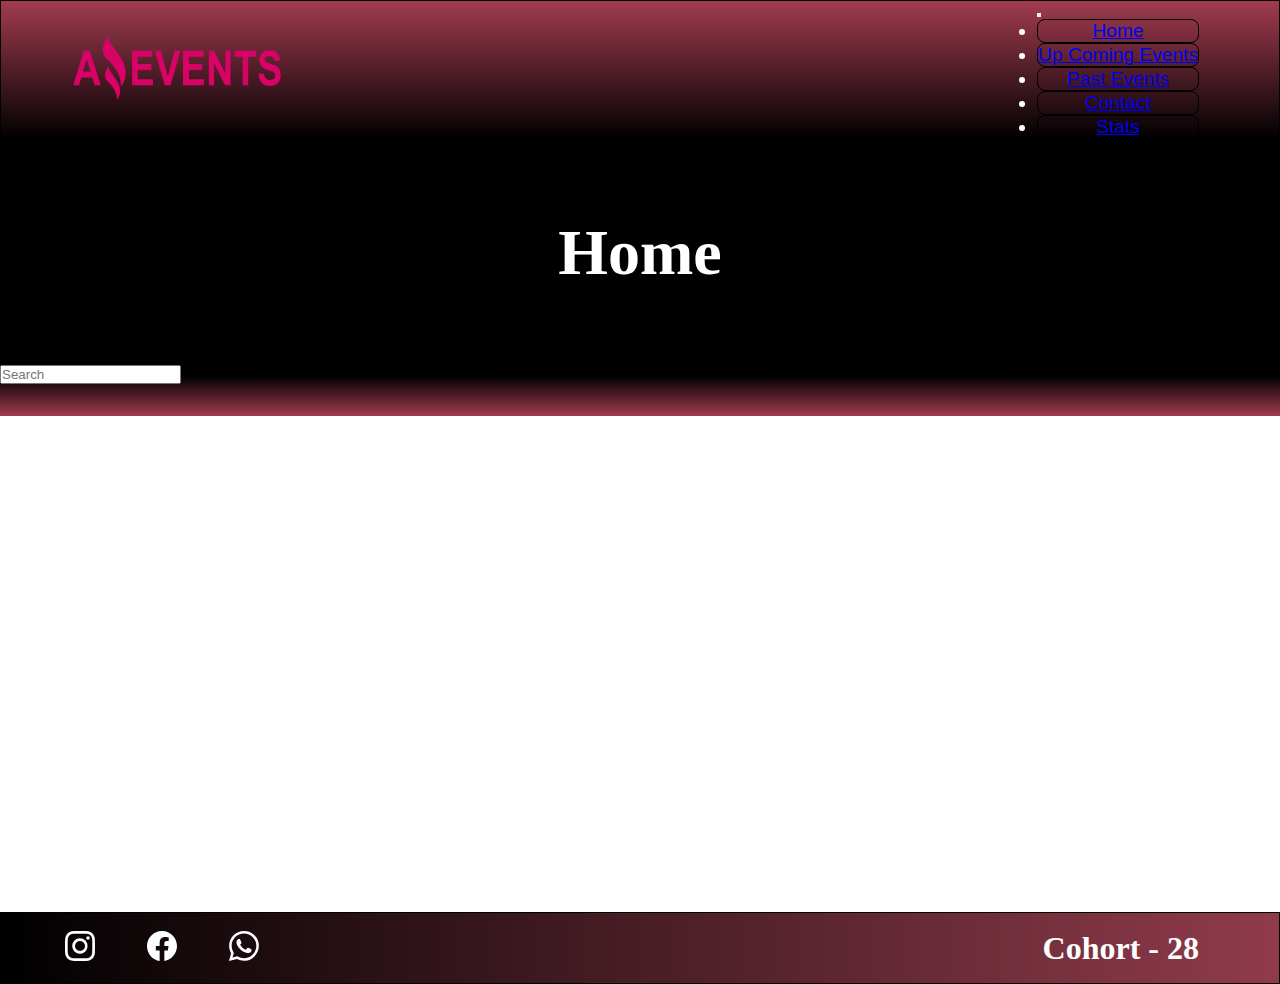
<file: index.html>
<!DOCTYPE html>
<html lang="en">
<head>
    <meta charset="UTF-8">
    <meta http-equiv="X-UA-Compatible" content="IE=edge">
    <meta name="viewport" content="width=device-width, initial-scale=1.0">
    <title>Home Amazong Events</title>
    <link href="https://cdn.jsdelivr.net/npm/bootstrap@5.1.3/dist/css/bootstrap.min.css" rel="stylesheet" integrity="sha384-1BmE4kWBq78iYhFldvKuhfTAU6auU8tT94WrHftjDbrCEXSU1oBoqyl2QvZ6jIW3" crossorigin="anonymous">
    <link rel="preconnect" href="https://fonts.googleapis.com">
<link rel="preconnect" href="https://fonts.gstatic.com" crossorigin>
<link href="https://fonts.googleapis.com/css2?family=Pacifico&family=Yanone+Kaffeesatz:wght@600&display=swap" rel="stylesheet">
    <link rel="stylesheet" href="./CSS/stylesHome.css">
    <link rel="shortcut icon" href="./ASSETS/logo.ico" type="image/x-icon">
    <script src="/JS/toDisplay.js"></script>
    

</head>
<body>
    <header>
      <a href="./index.html"> <img src="./ASSETS/logo.png" alt="logo" class="logo"></a>

      
      <nav class="navbar navbar-expand-lg navbar-dark">
        <div class="container-fluid">
          
          <button class="navbar-toggler" type="button" data-bs-toggle="collapse" data-bs-target="#navbarNavDropdown" aria-controls="navbarNavDropdown" aria-expanded="false" aria-label="Toggle navigation">
            <span class="navbar-toggler-icon"></span>
          </button>
          
          <div class="collapse navbar-collapse" id="navbarNavDropdown">
            <ul class="navbar-nav">
              <li class="nav-item nav-uno">
                <a class="nav-link active" aria-current="page" href="#">Home</a>
              </li> 
              <li class="nav-item nav-dos">
                <a class="nav-link"  href="./HTML/UpcomingEvents.html">Up Coming Events</a>
              </li>
              <li class="nav-item nav-tres">
                <a class="nav-link" href="./HTML/PastEvents.html">Past Events</a>
              </li>
              <li class="nav-item nav-cuatro">
                <a class="nav-link" href="./HTML/contact.html">Contact</a>
              </li>
              <li class="nav-item nav-cinco">
                <a class="nav-link" href="./HTML/stats.html">Stats</a>
              </li>
            </ul>
          </div>
        </div>
      </nav>
    </header>

    <main>
      <div id="carouselExampleFade" class="carousel slide carousel-fade" data-bs-interval="hover">
        <div class="carousel-inner">
          <div class="carousel-item active">
            <h2>Home</h2>            
          </div>
          
        </div>

        <a href="../HTML/UpcomingEvents.html"><div class="carousel-control-next" data-bs-target="#carouselExampleFade" data-bs-slide="next">
          
          <span class="carousel-control-next-icon" aria-hidden="true"></span>
          
        </div> </a>
      </div>
            <!-- BUSCADOR -->
      <div class="lupa">
        
        <nav class="navbar navegador">
        
        <div class="container-fluid d-flex justify-content-center">
          
          <div><input name="search" id="search" class="form-control" type="search" placeholder="Search"></div>          
                <form>                  
                    <!-- Checkbox-->           
                  
                  <div id="checkboxes" class="form-check form-switch me-3 color-white"></div>                
                </form>    
                </div>            
            </nav>
          </div>

          <!-- CARDS -->

          <div class="mainCards row col-12 conteiner-fluid d-flex justify-content-center  mt-5 gap-5" id="mainCards"></div>
            

    
    </main>

    <footer>
      <div class="redes">

      
        <a href="https://www.instagram.com/" class="btn-redes"><svg xmlns="http://www.w3.org/2000/svg" width="30" height="30" fill="white" class="bi bi-instagram" viewBox="0 0 16 16">
          <path d="M8 0C5.829 0 5.556.01 4.703.048 3.85.088 3.269.222 2.76.42a3.917 3.917 0 0 0-1.417.923A3.927 3.927 0 0 0 .42 2.76C.222 3.268.087 3.85.048 4.7.01 5.555 0 5.827 0 8.001c0 2.172.01 2.444.048 3.297.04.852.174 1.433.372 1.942.205.526.478.972.923 1.417.444.445.89.719 1.416.923.51.198 1.09.333 1.942.372C5.555 15.99 5.827 16 8 16s2.444-.01 3.298-.048c.851-.04 1.434-.174 1.943-.372a3.916 3.916 0 0 0 1.416-.923c.445-.445.718-.891.923-1.417.197-.509.332-1.09.372-1.942C15.99 10.445 16 10.173 16 8s-.01-2.445-.048-3.299c-.04-.851-.175-1.433-.372-1.941a3.926 3.926 0 0 0-.923-1.417A3.911 3.911 0 0 0 13.24.42c-.51-.198-1.092-.333-1.943-.372C10.443.01 10.172 0 7.998 0h.003zm-.717 1.442h.718c2.136 0 2.389.007 3.232.046.78.035 1.204.166 1.486.275.373.145.64.319.92.599.28.28.453.546.598.92.11.281.24.705.275 1.485.039.843.047 1.096.047 3.231s-.008 2.389-.047 3.232c-.035.78-.166 1.203-.275 1.485a2.47 2.47 0 0 1-.599.919c-.28.28-.546.453-.92.598-.28.11-.704.24-1.485.276-.843.038-1.096.047-3.232.047s-2.39-.009-3.233-.047c-.78-.036-1.203-.166-1.485-.276a2.478 2.478 0 0 1-.92-.598 2.48 2.48 0 0 1-.6-.92c-.109-.281-.24-.705-.275-1.485-.038-.843-.046-1.096-.046-3.233 0-2.136.008-2.388.046-3.231.036-.78.166-1.204.276-1.486.145-.373.319-.64.599-.92.28-.28.546-.453.92-.598.282-.11.705-.24 1.485-.276.738-.034 1.024-.044 2.515-.045v.002zm4.988 1.328a.96.96 0 1 0 0 1.92.96.96 0 0 0 0-1.92zm-4.27 1.122a4.109 4.109 0 1 0 0 8.217 4.109 4.109 0 0 0 0-8.217zm0 1.441a2.667 2.667 0 1 1 0 5.334 2.667 2.667 0 0 1 0-5.334z"/>
        </svg></a>
  
        <a href="https://www.facebook.com/" class="btn-redes"><svg xmlns="http://www.w3.org/2000/svg" width="30" height="30" fill="white" class="bi bi-facebook" viewBox="0 0 16 16">
          <path d="M16 8.049c0-4.446-3.582-8.05-8-8.05C3.58 0-.002 3.603-.002 8.05c0 4.017 2.926 7.347 6.75 7.951v-5.625h-2.03V8.05H6.75V6.275c0-2.017 1.195-3.131 3.022-3.131.876 0 1.791.157 1.791.157v1.98h-1.009c-.993 0-1.303.621-1.303 1.258v1.51h2.218l-.354 2.326H9.25V16c3.824-.604 6.75-3.934 6.75-7.951z"/>
        </svg></a>
  
        <a href="https://www.whatsapp.com/" class="btn-redes"><svg xmlns="http://www.w3.org/2000/svg" width="30" height="30" fill="white" class="bi bi-whatsapp" viewBox="0 0 16 16">
          <path d="M13.601 2.326A7.854 7.854 0 0 0 7.994 0C3.627 0 .068 3.558.064 7.926c0 1.399.366 2.76 1.057 3.965L0 16l4.204-1.102a7.933 7.933 0 0 0 3.79.965h.004c4.368 0 7.926-3.558 7.93-7.93A7.898 7.898 0 0 0 13.6 2.326zM7.994 14.521a6.573 6.573 0 0 1-3.356-.92l-.24-.144-2.494.654.666-2.433-.156-.251a6.56 6.56 0 0 1-1.007-3.505c0-3.626 2.957-6.584 6.591-6.584a6.56 6.56 0 0 1 4.66 1.931 6.557 6.557 0 0 1 1.928 4.66c-.004 3.639-2.961 6.592-6.592 6.592zm3.615-4.934c-.197-.099-1.17-.578-1.353-.646-.182-.065-.315-.099-.445.099-.133.197-.513.646-.627.775-.114.133-.232.148-.43.05-.197-.1-.836-.308-1.592-.985-.59-.525-.985-1.175-1.103-1.372-.114-.198-.011-.304.088-.403.087-.088.197-.232.296-.346.1-.114.133-.198.198-.33.065-.134.034-.248-.015-.347-.05-.099-.445-1.076-.612-1.47-.16-.389-.323-.335-.445-.34-.114-.007-.247-.007-.38-.007a.729.729 0 0 0-.529.247c-.182.198-.691.677-.691 1.654 0 .977.71 1.916.81 2.049.098.133 1.394 2.132 3.383 2.992.47.205.84.326 1.129.418.475.152.904.129 1.246.08.38-.058 1.171-.48 1.338-.943.164-.464.164-.86.114-.943-.049-.084-.182-.133-.38-.232z"/>
        </svg></a>
      </div>
  
        <h3>Cohort - 28</h3>
    </footer>
    <script src="https://cdn.jsdelivr.net/npm/bootstrap@5.1.3/dist/js/bootstrap.bundle.min.js" integrity="sha384-ka7Sk0Gln4gmtz2MlQnikT1wXgYsOg+OMhuP+IlRH9sENBO0LRn5q+8nbTov4+1p" crossorigin="anonymous"></script>

    <script src="/JS/datos.js"></script>
    <script src="/JS/home.js"></script> 
  
</body>
</html>
</file>
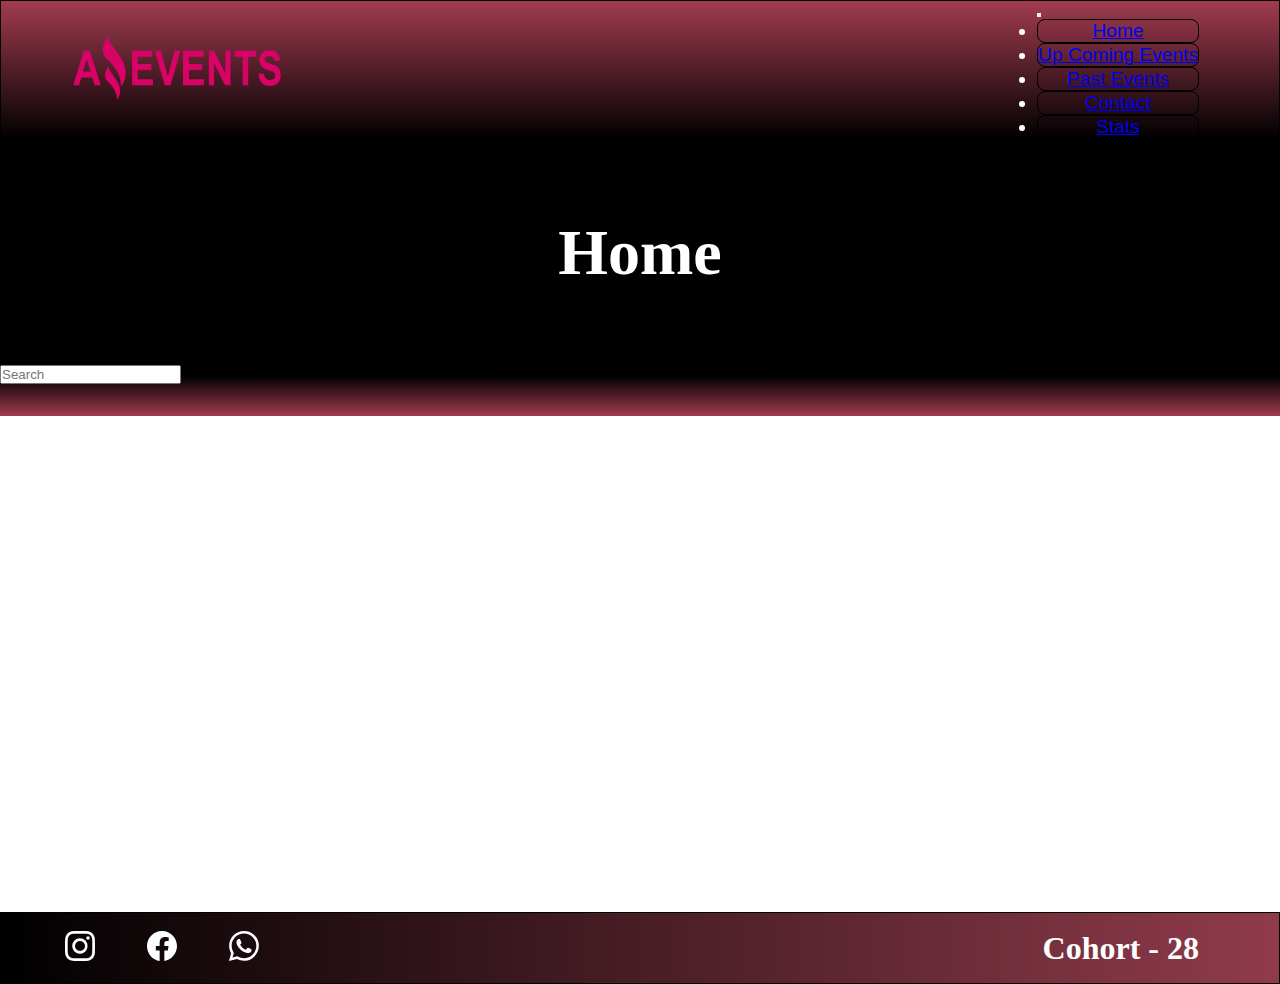
<file: HTML/index.html>
<!DOCTYPE html>
<html lang="en">
<head>
    <meta charset="UTF-8">
    <meta http-equiv="X-UA-Compatible" content="IE=edge">
    <meta name="viewport" content="width=device-width, initial-scale=1.0">
    <title>Home Amazong Events</title>
    <link href="https://cdn.jsdelivr.net/npm/bootstrap@5.1.3/dist/css/bootstrap.min.css" rel="stylesheet" integrity="sha384-1BmE4kWBq78iYhFldvKuhfTAU6auU8tT94WrHftjDbrCEXSU1oBoqyl2QvZ6jIW3" crossorigin="anonymous">
    <link rel="preconnect" href="https://fonts.googleapis.com">
<link rel="preconnect" href="https://fonts.gstatic.com" crossorigin>
<link href="https://fonts.googleapis.com/css2?family=Pacifico&family=Yanone+Kaffeesatz:wght@600&display=swap" rel="stylesheet">
    <link rel="stylesheet" href="/CSS/stylesHome.css">
    <link rel="shortcut icon" href="/ASSETS/logo.ico" type="image/x-icon">
    <script src="/JS/toDisplay.js"></script>
    

</head>
<body>
    <header>
      <a href="/HTML/index.html"> <img src="/ASSETS/logo.png" alt="logo" class="logo"></a>

      
      <nav class="navbar navbar-expand-lg navbar-dark">
        <div class="container-fluid">
          
          <button class="navbar-toggler" type="button" data-bs-toggle="collapse" data-bs-target="#navbarNavDropdown" aria-controls="navbarNavDropdown" aria-expanded="false" aria-label="Toggle navigation">
            <span class="navbar-toggler-icon"></span>
          </button>
          
          <div class="collapse navbar-collapse" id="navbarNavDropdown">
            <ul class="navbar-nav">
              <li class="nav-item nav-uno">
                <a class="nav-link active" aria-current="page" href="#">Home</a>
              </li>
              <li class="nav-item nav-dos">
                <a class="nav-link"  href="/HTML/UpcomingEvents.html">Up Coming Events</a>
              </li>
              <li class="nav-item nav-tres">
                <a class="nav-link" href="/HTML/PastEvents.html">Past Events</a>
              </li>
              <li class="nav-item nav-cuatro">
                <a class="nav-link" href="/HTML/contact.html">Contact</a>
              </li>
              <li class="nav-item nav-cinco">
                <a class="nav-link" href="/HTML/stats.html">Stats</a>
              </li>
            </ul>
          </div>
        </div>
      </nav>
    </header>

    <main>
      <div id="carouselExampleFade" class="carousel slide carousel-fade" data-bs-interval="hover">
        <div class="carousel-inner">
          <div class="carousel-item active">
            <h2>Home</h2>            
          </div>
          
        </div>

        <a href="../HTML/UpcomingEvents.html"><div class="carousel-control-next" data-bs-target="#carouselExampleFade" data-bs-slide="next">
          
          <span class="carousel-control-next-icon" aria-hidden="true"></span>
          
        </div> </a>
      </div>
            <!-- BUSCADOR -->
      <div class="lupa">
        
        <nav class="navbar navegador">
        
        <div class="container-fluid d-flex justify-content-center">
          
          <div><input name="search" id="search" class="form-control" type="search" placeholder="Search"></div>          
                <form>                  
                    <!-- Checkbox-->           
                  
                  <div id="checkboxes" class="form-check form-switch me-3 color-white"></div>                
                </form>    
                </div>            
            </nav>
          </div>

          <!-- CARDS -->

          <div class="mainCards row col-12 conteiner-fluid d-flex justify-content-center  mt-5 gap-5" id="mainCards"></div>
            

    
    </main>

    <footer>
      <div class="redes">

      
        <a href="https://www.instagram.com/" class="btn-redes"><svg xmlns="http://www.w3.org/2000/svg" width="30" height="30" fill="white" class="bi bi-instagram" viewBox="0 0 16 16">
          <path d="M8 0C5.829 0 5.556.01 4.703.048 3.85.088 3.269.222 2.76.42a3.917 3.917 0 0 0-1.417.923A3.927 3.927 0 0 0 .42 2.76C.222 3.268.087 3.85.048 4.7.01 5.555 0 5.827 0 8.001c0 2.172.01 2.444.048 3.297.04.852.174 1.433.372 1.942.205.526.478.972.923 1.417.444.445.89.719 1.416.923.51.198 1.09.333 1.942.372C5.555 15.99 5.827 16 8 16s2.444-.01 3.298-.048c.851-.04 1.434-.174 1.943-.372a3.916 3.916 0 0 0 1.416-.923c.445-.445.718-.891.923-1.417.197-.509.332-1.09.372-1.942C15.99 10.445 16 10.173 16 8s-.01-2.445-.048-3.299c-.04-.851-.175-1.433-.372-1.941a3.926 3.926 0 0 0-.923-1.417A3.911 3.911 0 0 0 13.24.42c-.51-.198-1.092-.333-1.943-.372C10.443.01 10.172 0 7.998 0h.003zm-.717 1.442h.718c2.136 0 2.389.007 3.232.046.78.035 1.204.166 1.486.275.373.145.64.319.92.599.28.28.453.546.598.92.11.281.24.705.275 1.485.039.843.047 1.096.047 3.231s-.008 2.389-.047 3.232c-.035.78-.166 1.203-.275 1.485a2.47 2.47 0 0 1-.599.919c-.28.28-.546.453-.92.598-.28.11-.704.24-1.485.276-.843.038-1.096.047-3.232.047s-2.39-.009-3.233-.047c-.78-.036-1.203-.166-1.485-.276a2.478 2.478 0 0 1-.92-.598 2.48 2.48 0 0 1-.6-.92c-.109-.281-.24-.705-.275-1.485-.038-.843-.046-1.096-.046-3.233 0-2.136.008-2.388.046-3.231.036-.78.166-1.204.276-1.486.145-.373.319-.64.599-.92.28-.28.546-.453.92-.598.282-.11.705-.24 1.485-.276.738-.034 1.024-.044 2.515-.045v.002zm4.988 1.328a.96.96 0 1 0 0 1.92.96.96 0 0 0 0-1.92zm-4.27 1.122a4.109 4.109 0 1 0 0 8.217 4.109 4.109 0 0 0 0-8.217zm0 1.441a2.667 2.667 0 1 1 0 5.334 2.667 2.667 0 0 1 0-5.334z"/>
        </svg></a>
  
        <a href="https://www.facebook.com/" class="btn-redes"><svg xmlns="http://www.w3.org/2000/svg" width="30" height="30" fill="white" class="bi bi-facebook" viewBox="0 0 16 16">
          <path d="M16 8.049c0-4.446-3.582-8.05-8-8.05C3.58 0-.002 3.603-.002 8.05c0 4.017 2.926 7.347 6.75 7.951v-5.625h-2.03V8.05H6.75V6.275c0-2.017 1.195-3.131 3.022-3.131.876 0 1.791.157 1.791.157v1.98h-1.009c-.993 0-1.303.621-1.303 1.258v1.51h2.218l-.354 2.326H9.25V16c3.824-.604 6.75-3.934 6.75-7.951z"/>
        </svg></a>
  
        <a href="https://www.whatsapp.com/" class="btn-redes"><svg xmlns="http://www.w3.org/2000/svg" width="30" height="30" fill="white" class="bi bi-whatsapp" viewBox="0 0 16 16">
          <path d="M13.601 2.326A7.854 7.854 0 0 0 7.994 0C3.627 0 .068 3.558.064 7.926c0 1.399.366 2.76 1.057 3.965L0 16l4.204-1.102a7.933 7.933 0 0 0 3.79.965h.004c4.368 0 7.926-3.558 7.93-7.93A7.898 7.898 0 0 0 13.6 2.326zM7.994 14.521a6.573 6.573 0 0 1-3.356-.92l-.24-.144-2.494.654.666-2.433-.156-.251a6.56 6.56 0 0 1-1.007-3.505c0-3.626 2.957-6.584 6.591-6.584a6.56 6.56 0 0 1 4.66 1.931 6.557 6.557 0 0 1 1.928 4.66c-.004 3.639-2.961 6.592-6.592 6.592zm3.615-4.934c-.197-.099-1.17-.578-1.353-.646-.182-.065-.315-.099-.445.099-.133.197-.513.646-.627.775-.114.133-.232.148-.43.05-.197-.1-.836-.308-1.592-.985-.59-.525-.985-1.175-1.103-1.372-.114-.198-.011-.304.088-.403.087-.088.197-.232.296-.346.1-.114.133-.198.198-.33.065-.134.034-.248-.015-.347-.05-.099-.445-1.076-.612-1.47-.16-.389-.323-.335-.445-.34-.114-.007-.247-.007-.38-.007a.729.729 0 0 0-.529.247c-.182.198-.691.677-.691 1.654 0 .977.71 1.916.81 2.049.098.133 1.394 2.132 3.383 2.992.47.205.84.326 1.129.418.475.152.904.129 1.246.08.38-.058 1.171-.48 1.338-.943.164-.464.164-.86.114-.943-.049-.084-.182-.133-.38-.232z"/>
        </svg></a>
      </div>
  
        <h3>Cohort - 28</h3>
    </footer>
    <script src="https://cdn.jsdelivr.net/npm/bootstrap@5.1.3/dist/js/bootstrap.bundle.min.js" integrity="sha384-ka7Sk0Gln4gmtz2MlQnikT1wXgYsOg+OMhuP+IlRH9sENBO0LRn5q+8nbTov4+1p" crossorigin="anonymous"></script>

    <script src="/JS/datos.js"></script>
    <script src="/JS/home.js"></script> 
  
</body>
</html>
</file>
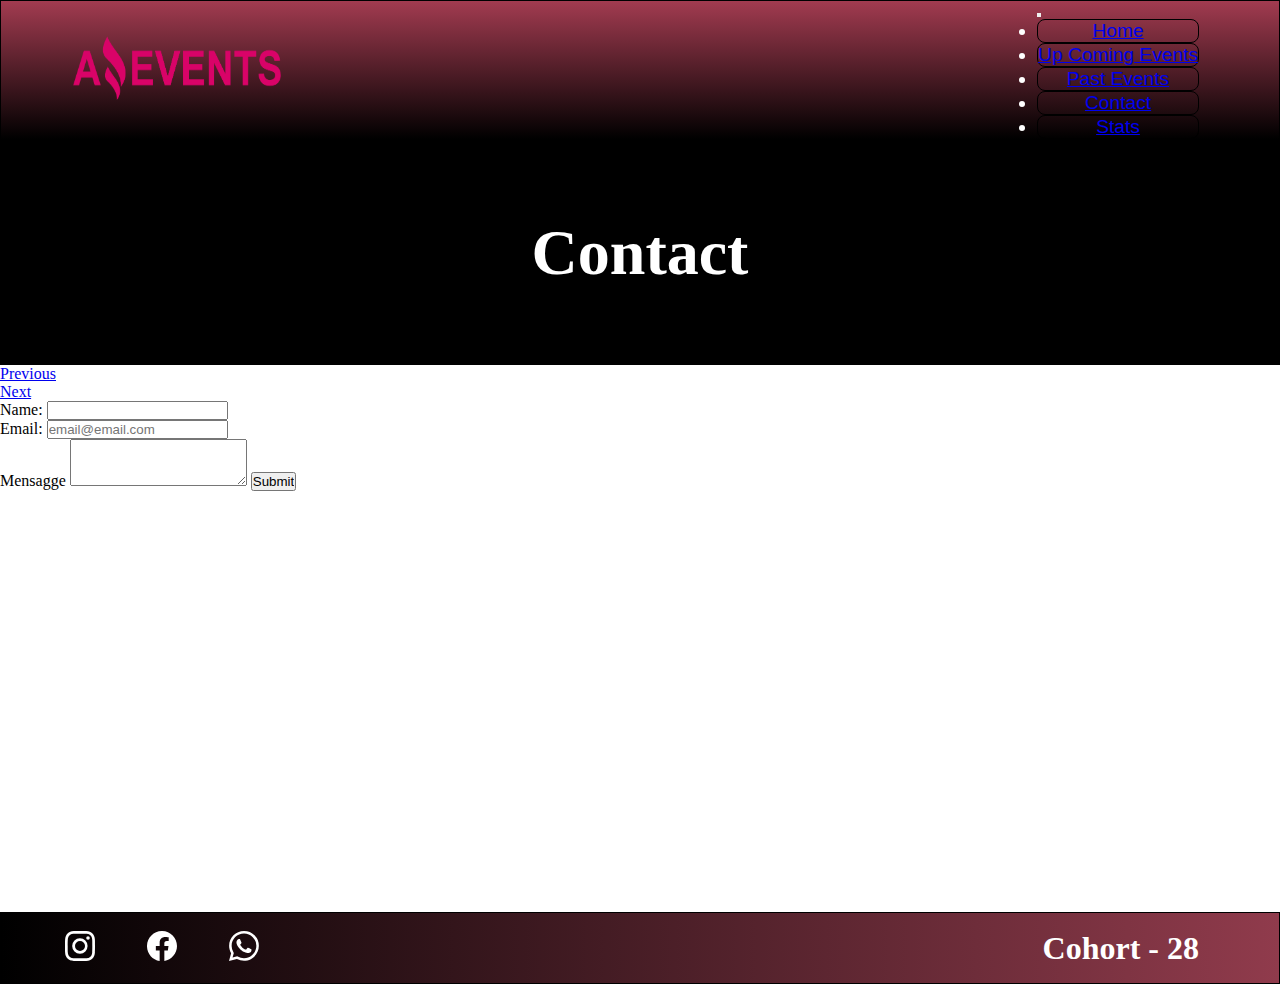
<file: HTML/contact.html>
<!DOCTYPE html>
<html lang="en">
<head>
    <meta charset="UTF-8">
    <meta http-equiv="X-UA-Compatible" content="IE=edge">
    <meta name="viewport" content="width=device-width, initial-scale=1.0">
    <title>Contact Amazong Events</title>
    <link href="https://cdn.jsdelivr.net/npm/bootstrap@5.1.3/dist/css/bootstrap.min.css" rel="stylesheet" integrity="sha384-1BmE4kWBq78iYhFldvKuhfTAU6auU8tT94WrHftjDbrCEXSU1oBoqyl2QvZ6jIW3" crossorigin="anonymous">
    <link rel="preconnect" href="https://fonts.googleapis.com">
    <link href="https://fonts.googleapis.com/css2?family=Pacifico&family=Yanone+Kaffeesatz:wght@600&display=swap" rel="stylesheet">
    <link rel="stylesheet" href="/CSS/stylesHome.css">
    <link rel="shortcut icon" href="/ASSETS/logo.ico" type="image/x-icon">
    <link rel="preconnect" href="https://fonts.gstatic.com" crossorigin>

</head>
<body>
    <header>
        <a href="/index.html"> <img src="/ASSETS/logo.png" alt="logo" class="logo"></a>

        <nav class="navbar navbar-expand-lg navbar-dark">
        <div class="container-fluid">
            
            <button class="navbar-toggler" type="button" data-bs-toggle="collapse" data-bs-target="#navbarNavDropdown" aria-controls="navbarNavDropdown" aria-expanded="false" aria-label="Toggle navigation">
                <span class="navbar-toggler-icon"></span>
            </button>

            <div class="collapse navbar-collapse" id="navbarNavDropdown">
            <ul class="navbar-nav">
                <li class="nav-item nav-uno">
                <a class="nav-link active" aria-current="page" href="/index.html">Home</a>
                </li>
                <li class="nav-item nav-dos">
                <a class="nav-link" href="/HTML/UpcomingEvents.html">Up Coming Events</a>
                </li>
                <li class="nav-item nav-tres">
                <a class="nav-link" href="/HTML/PastEvents.html">Past Events</a>
                </li>
                <li class="nav-item nav-cuatro">
                <a class="nav-link" href="#">Contact</a>
                </li>
                <li class="nav-item nav-cinco">
                <a class="nav-link" href="/HTML/stats.html">Stats</a>
                </li>
            </ul>
            </div>
        </div>
        </nav>
    </header>
    <main class="main-contact d-flex flex-column main-contact">
        <div id="carouselExampleFade" class="carousel slide carousel-fade" data-bs-interval="hover">
            <div class="carousel-inner">
                <div class="carousel-item active">
            </div>
                <h2>Contact</h2>
                <a href="/HTML/home.html"></a>
            </div>
            <a href="/HTML/PastEvents.html"><div class="carousel-control-prev"  data-bs-target="#carouselExampleFade" >
                <span class="carousel-control-prev-icon" aria-hidden="true"></span>
                <span class="visually-hidden">Previous</span>
            </div> </a>
                
                <a href="../HTML/stats.html"><div class="carousel-control-next"  data-bs-target="#carouselExampleFade">
                    <span class="carousel-control-next-icon" aria-hidden="true"></span>
                    <span class="visually-hidden">Next</span>
                </div></a>
                
        </div>

<!-- Formulario -->
        <div class="row col-12 col cont col-12 d-flex flex-column justify-content-center align-items-center mt-5 divform">
            <div class="mb-3 w-25">
                <label for="formulario1" class="form-label">Name:</label>
                <input type="text" class="form-control" id="formulario1" name="formulario1">
            </div>
            <div class="mb-3 w-25" >
                <label for="formulario2" class="form-label">Email:</label>
                <input type="email" class="form-control" id="formulario2" name="formulario2" placeholder="email@email.com">
            </div>
            <div class="mb-3 w-25">
                <label for="exampleFormControlTextarea1" class="form-label">Mensagge</label>
                <textarea class="form-control" id="exampleFormControlTextarea1" rows="3"></textarea>
                <input  class="sub" type="submit" value="Submit">
            </div>
            </div>
    
    
    
    </main>

    <footer>
        <div class="redes">

        
        <a href="https://www.instagram.com/" class="btn-redes"><svg xmlns="http://www.w3.org/2000/svg" width="30" height="30" fill="white" class="bi bi-instagram" viewBox="0 0 16 16">
            <path d="M8 0C5.829 0 5.556.01 4.703.048 3.85.088 3.269.222 2.76.42a3.917 3.917 0 0 0-1.417.923A3.927 3.927 0 0 0 .42 2.76C.222 3.268.087 3.85.048 4.7.01 5.555 0 5.827 0 8.001c0 2.172.01 2.444.048 3.297.04.852.174 1.433.372 1.942.205.526.478.972.923 1.417.444.445.89.719 1.416.923.51.198 1.09.333 1.942.372C5.555 15.99 5.827 16 8 16s2.444-.01 3.298-.048c.851-.04 1.434-.174 1.943-.372a3.916 3.916 0 0 0 1.416-.923c.445-.445.718-.891.923-1.417.197-.509.332-1.09.372-1.942C15.99 10.445 16 10.173 16 8s-.01-2.445-.048-3.299c-.04-.851-.175-1.433-.372-1.941a3.926 3.926 0 0 0-.923-1.417A3.911 3.911 0 0 0 13.24.42c-.51-.198-1.092-.333-1.943-.372C10.443.01 10.172 0 7.998 0h.003zm-.717 1.442h.718c2.136 0 2.389.007 3.232.046.78.035 1.204.166 1.486.275.373.145.64.319.92.599.28.28.453.546.598.92.11.281.24.705.275 1.485.039.843.047 1.096.047 3.231s-.008 2.389-.047 3.232c-.035.78-.166 1.203-.275 1.485a2.47 2.47 0 0 1-.599.919c-.28.28-.546.453-.92.598-.28.11-.704.24-1.485.276-.843.038-1.096.047-3.232.047s-2.39-.009-3.233-.047c-.78-.036-1.203-.166-1.485-.276a2.478 2.478 0 0 1-.92-.598 2.48 2.48 0 0 1-.6-.92c-.109-.281-.24-.705-.275-1.485-.038-.843-.046-1.096-.046-3.233 0-2.136.008-2.388.046-3.231.036-.78.166-1.204.276-1.486.145-.373.319-.64.599-.92.28-.28.546-.453.92-.598.282-.11.705-.24 1.485-.276.738-.034 1.024-.044 2.515-.045v.002zm4.988 1.328a.96.96 0 1 0 0 1.92.96.96 0 0 0 0-1.92zm-4.27 1.122a4.109 4.109 0 1 0 0 8.217 4.109 4.109 0 0 0 0-8.217zm0 1.441a2.667 2.667 0 1 1 0 5.334 2.667 2.667 0 0 1 0-5.334z"/>
        </svg></a>
    
        <a href="https://www.facebook.com/" class="btn-redes"><svg xmlns="http://www.w3.org/2000/svg" width="30" height="30" fill="white" class="bi bi-facebook" viewBox="0 0 16 16">
            <path d="M16 8.049c0-4.446-3.582-8.05-8-8.05C3.58 0-.002 3.603-.002 8.05c0 4.017 2.926 7.347 6.75 7.951v-5.625h-2.03V8.05H6.75V6.275c0-2.017 1.195-3.131 3.022-3.131.876 0 1.791.157 1.791.157v1.98h-1.009c-.993 0-1.303.621-1.303 1.258v1.51h2.218l-.354 2.326H9.25V16c3.824-.604 6.75-3.934 6.75-7.951z"/>
        </svg></a>
    
        <a href="https://www.whatsapp.com/" class="btn-redes"><svg xmlns="http://www.w3.org/2000/svg" width="30" height="30" fill="white" class="bi bi-whatsapp" viewBox="0 0 16 16">
            <path d="M13.601 2.326A7.854 7.854 0 0 0 7.994 0C3.627 0 .068 3.558.064 7.926c0 1.399.366 2.76 1.057 3.965L0 16l4.204-1.102a7.933 7.933 0 0 0 3.79.965h.004c4.368 0 7.926-3.558 7.93-7.93A7.898 7.898 0 0 0 13.6 2.326zM7.994 14.521a6.573 6.573 0 0 1-3.356-.92l-.24-.144-2.494.654.666-2.433-.156-.251a6.56 6.56 0 0 1-1.007-3.505c0-3.626 2.957-6.584 6.591-6.584a6.56 6.56 0 0 1 4.66 1.931 6.557 6.557 0 0 1 1.928 4.66c-.004 3.639-2.961 6.592-6.592 6.592zm3.615-4.934c-.197-.099-1.17-.578-1.353-.646-.182-.065-.315-.099-.445.099-.133.197-.513.646-.627.775-.114.133-.232.148-.43.05-.197-.1-.836-.308-1.592-.985-.59-.525-.985-1.175-1.103-1.372-.114-.198-.011-.304.088-.403.087-.088.197-.232.296-.346.1-.114.133-.198.198-.33.065-.134.034-.248-.015-.347-.05-.099-.445-1.076-.612-1.47-.16-.389-.323-.335-.445-.34-.114-.007-.247-.007-.38-.007a.729.729 0 0 0-.529.247c-.182.198-.691.677-.691 1.654 0 .977.71 1.916.81 2.049.098.133 1.394 2.132 3.383 2.992.47.205.84.326 1.129.418.475.152.904.129 1.246.08.38-.058 1.171-.48 1.338-.943.164-.464.164-.86.114-.943-.049-.084-.182-.133-.38-.232z"/>
        </svg></a>
        </div>
    
        <h3>Cohort - 28</h3>
    </footer>

    <script src="https://cdn.jsdelivr.net/npm/bootstrap@5.1.3/dist/js/bootstrap.bundle.min.js" integrity="sha384-ka7Sk0Gln4gmtz2MlQnikT1wXgYsOg+OMhuP+IlRH9sENBO0LRn5q+8nbTov4+1p" crossorigin="anonymous"></script>
        
</body>
    </html>
</file>
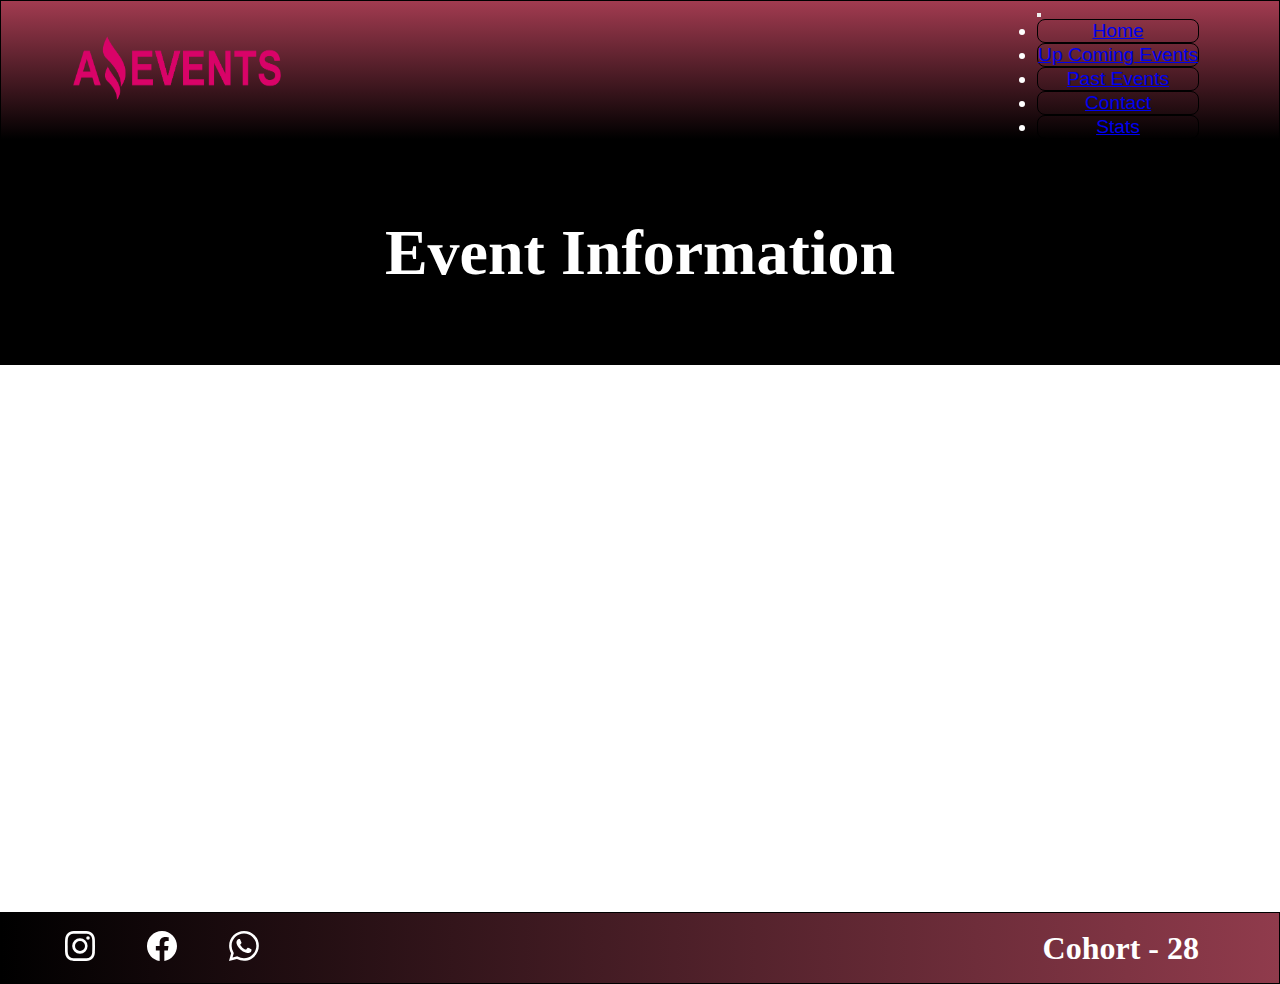
<file: HTML/details.html>
<!DOCTYPE html>
<html lang="en">
<head>
    <meta charset="UTF-8">
    <meta http-equiv="X-UA-Compatible" content="IE=edge">
    <meta name="viewport" content="width=device-width, initial-scale=1.0">
    <title>Details</title>
    <link href="https://cdn.jsdelivr.net/npm/bootstrap@5.1.3/dist/css/bootstrap.min.css" rel="stylesheet" integrity="sha384-1BmE4kWBq78iYhFldvKuhfTAU6auU8tT94WrHftjDbrCEXSU1oBoqyl2QvZ6jIW3" crossorigin="anonymous">
    <link rel="preconnect" href="https://fonts.googleapis.com">
<link rel="preconnect" href="https://fonts.gstatic.com" crossorigin>
<link href="https://fonts.googleapis.com/css2?family=Pacifico&family=Yanone+Kaffeesatz:wght@600&display=swap" rel="stylesheet">
    <link rel="stylesheet" href="/CSS/stylesHome.css">
    <link rel="shortcut icon" href="/ASSETS/logo.ico" type="image/x-icon">
    <script src="/JS/toDisplay.js"></script>

</head>
<body>
    <header>
        <a href="/index.html"> <img src="/ASSETS/logo.png" alt="logo" class="logo"></a>

        
        <nav class="navbar navbar-expand-lg navbar-dark">
        <div class="container-fluid">
            
            <button class="navbar-toggler" type="button" data-bs-toggle="collapse" data-bs-target="#navbarNavDropdown" aria-controls="navbarNavDropdown" aria-expanded="false" aria-label="Toggle navigation">
            <span class="navbar-toggler-icon"></span>
            </button>
            <div class="collapse navbar-collapse" id="navbarNavDropdown">
            <ul class="navbar-nav">
                <li class="nav-item nav-uno">
                <a class="nav-link active" aria-current="page" href="/index.html">Home</a>
                </li>
                <li class="nav-item nav-dos">
                <a class="nav-link"  href="/HTML/UpcomingEvents.html">Up Coming Events</a>
                </li>
                <li class="nav-item nav-tres">
                <a class="nav-link" href="/HTML/PastEvents.html">Past Events</a>
                </li>
                <li class="nav-item nav-cuatro">
                <a class="nav-link" href="/HTML/contact.html">Contact</a>
                </li>
                <li class="nav-item nav-cinco">
                <a class="nav-link" href="/HTML/stats.html">Stats</a>
                </li>
            </ul>
            </div>
        </div>
        </nav>
    </header>


    <main class="main-details">
        <h2>Event Information</h2>
    <!-- CARDS -->
    <div class="details">

        <div class="mainCardsDetails " id="mainCardsDetails"></div>
    </div>
        
    </main>


    <footer>
        <div class="redes">
        
        <a href="https://www.instagram.com/" class="btn-redes"><svg xmlns="http://www.w3.org/2000/svg" width="30" height="30" fill="white" class="bi bi-instagram" viewBox="0 0 16 16">
            <path d="M8 0C5.829 0 5.556.01 4.703.048 3.85.088 3.269.222 2.76.42a3.917 3.917 0 0 0-1.417.923A3.927 3.927 0 0 0 .42 2.76C.222 3.268.087 3.85.048 4.7.01 5.555 0 5.827 0 8.001c0 2.172.01 2.444.048 3.297.04.852.174 1.433.372 1.942.205.526.478.972.923 1.417.444.445.89.719 1.416.923.51.198 1.09.333 1.942.372C5.555 15.99 5.827 16 8 16s2.444-.01 3.298-.048c.851-.04 1.434-.174 1.943-.372a3.916 3.916 0 0 0 1.416-.923c.445-.445.718-.891.923-1.417.197-.509.332-1.09.372-1.942C15.99 10.445 16 10.173 16 8s-.01-2.445-.048-3.299c-.04-.851-.175-1.433-.372-1.941a3.926 3.926 0 0 0-.923-1.417A3.911 3.911 0 0 0 13.24.42c-.51-.198-1.092-.333-1.943-.372C10.443.01 10.172 0 7.998 0h.003zm-.717 1.442h.718c2.136 0 2.389.007 3.232.046.78.035 1.204.166 1.486.275.373.145.64.319.92.599.28.28.453.546.598.92.11.281.24.705.275 1.485.039.843.047 1.096.047 3.231s-.008 2.389-.047 3.232c-.035.78-.166 1.203-.275 1.485a2.47 2.47 0 0 1-.599.919c-.28.28-.546.453-.92.598-.28.11-.704.24-1.485.276-.843.038-1.096.047-3.232.047s-2.39-.009-3.233-.047c-.78-.036-1.203-.166-1.485-.276a2.478 2.478 0 0 1-.92-.598 2.48 2.48 0 0 1-.6-.92c-.109-.281-.24-.705-.275-1.485-.038-.843-.046-1.096-.046-3.233 0-2.136.008-2.388.046-3.231.036-.78.166-1.204.276-1.486.145-.373.319-.64.599-.92.28-.28.546-.453.92-.598.282-.11.705-.24 1.485-.276.738-.034 1.024-.044 2.515-.045v.002zm4.988 1.328a.96.96 0 1 0 0 1.92.96.96 0 0 0 0-1.92zm-4.27 1.122a4.109 4.109 0 1 0 0 8.217 4.109 4.109 0 0 0 0-8.217zm0 1.441a2.667 2.667 0 1 1 0 5.334 2.667 2.667 0 0 1 0-5.334z"/>
        </svg></a>
    
        <a href="https://www.facebook.com/" class="btn-redes"><svg xmlns="http://www.w3.org/2000/svg" width="30" height="30" fill="white" class="bi bi-facebook" viewBox="0 0 16 16">
            <path d="M16 8.049c0-4.446-3.582-8.05-8-8.05C3.58 0-.002 3.603-.002 8.05c0 4.017 2.926 7.347 6.75 7.951v-5.625h-2.03V8.05H6.75V6.275c0-2.017 1.195-3.131 3.022-3.131.876 0 1.791.157 1.791.157v1.98h-1.009c-.993 0-1.303.621-1.303 1.258v1.51h2.218l-.354 2.326H9.25V16c3.824-.604 6.75-3.934 6.75-7.951z"/>
        </svg></a>
    
        <a href="https://www.whatsapp.com/" class="btn-redes"><svg xmlns="http://www.w3.org/2000/svg" width="30" height="30" fill="white" class="bi bi-whatsapp" viewBox="0 0 16 16">
            <path d="M13.601 2.326A7.854 7.854 0 0 0 7.994 0C3.627 0 .068 3.558.064 7.926c0 1.399.366 2.76 1.057 3.965L0 16l4.204-1.102a7.933 7.933 0 0 0 3.79.965h.004c4.368 0 7.926-3.558 7.93-7.93A7.898 7.898 0 0 0 13.6 2.326zM7.994 14.521a6.573 6.573 0 0 1-3.356-.92l-.24-.144-2.494.654.666-2.433-.156-.251a6.56 6.56 0 0 1-1.007-3.505c0-3.626 2.957-6.584 6.591-6.584a6.56 6.56 0 0 1 4.66 1.931 6.557 6.557 0 0 1 1.928 4.66c-.004 3.639-2.961 6.592-6.592 6.592zm3.615-4.934c-.197-.099-1.17-.578-1.353-.646-.182-.065-.315-.099-.445.099-.133.197-.513.646-.627.775-.114.133-.232.148-.43.05-.197-.1-.836-.308-1.592-.985-.59-.525-.985-1.175-1.103-1.372-.114-.198-.011-.304.088-.403.087-.088.197-.232.296-.346.1-.114.133-.198.198-.33.065-.134.034-.248-.015-.347-.05-.099-.445-1.076-.612-1.47-.16-.389-.323-.335-.445-.34-.114-.007-.247-.007-.38-.007a.729.729 0 0 0-.529.247c-.182.198-.691.677-.691 1.654 0 .977.71 1.916.81 2.049.098.133 1.394 2.132 3.383 2.992.47.205.84.326 1.129.418.475.152.904.129 1.246.08.38-.058 1.171-.48 1.338-.943.164-.464.164-.86.114-.943-.049-.084-.182-.133-.38-.232z"/>
        </svg></a>
        </div>
        
        <h3>Cohort - 28</h3>
    </footer>

    <script src="https://cdn.jsdelivr.net/npm/bootstrap@5.1.3/dist/js/bootstrap.bundle.min.js" integrity="sha384-ka7Sk0Gln4gmtz2MlQnikT1wXgYsOg+OMhuP+IlRH9sENBO0LRn5q+8nbTov4+1p" crossorigin="anonymous"></script>
    <script src="/JS/datos.js"></script>
    <script src="/JS/details.js"></script>
</body>
</html>
</file>
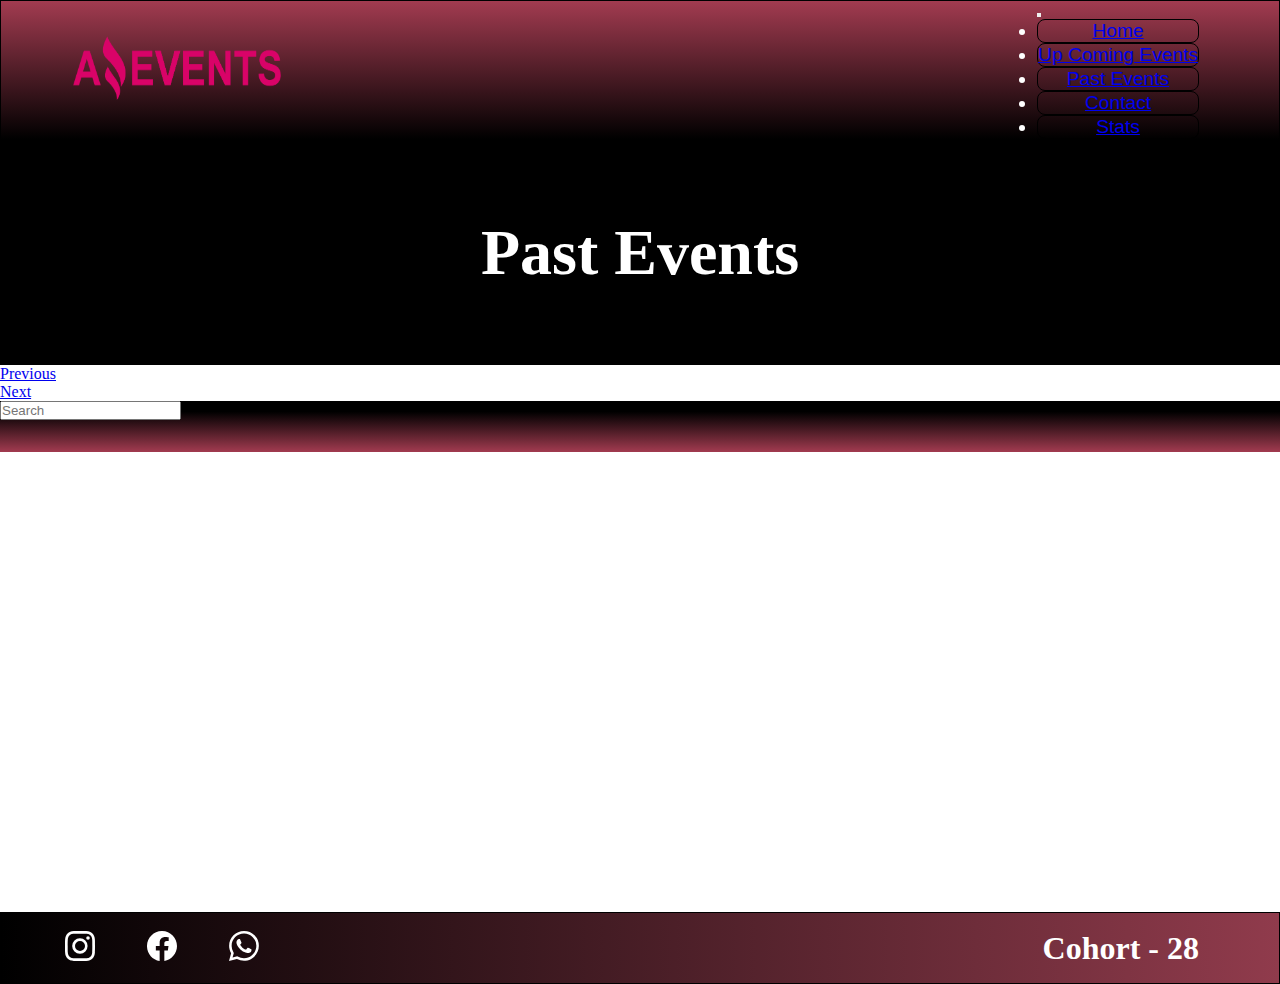
<file: HTML/PastEvents.html>
<!DOCTYPE html>
<html lang="en">
<head>
    <meta charset="UTF-8">
    <meta http-equiv="X-UA-Compatible" content="IE=edge">
    <meta name="viewport" content="width=device-width, initial-scale=1.0">
    <title>Paste Events Amazong Events</title>
    <link href="https://cdn.jsdelivr.net/npm/bootstrap@5.1.3/dist/css/bootstrap.min.css" rel="stylesheet" integrity="sha384-1BmE4kWBq78iYhFldvKuhfTAU6auU8tT94WrHftjDbrCEXSU1oBoqyl2QvZ6jIW3" crossorigin="anonymous">
    <link rel="preconnect" href="https://fonts.googleapis.com">
    <link rel="preconnect" href="https://fonts.gstatic.com" crossorigin>
    <link href="https://fonts.googleapis.com/css2?family=Pacifico&family=Yanone+Kaffeesatz:wght@600&display=swap" rel="stylesheet">
    <link rel="stylesheet" href="/CSS/stylesHome.css">
    <link rel="shortcut icon" href="/ASSETS/logo.ico" type="image/x-icon">
    <script src="/JS/toDisplay.js"></script>

</head>
<body>
    <header>
        <a href="/index.html"> <img src="/ASSETS/logo.png" alt="logo" class="logo"></a>
        <nav class="navbar navbar-expand-lg navbar-dark">
        <div class="container-fluid">
            
            <button class="navbar-toggler" type="button" data-bs-toggle="collapse" data-bs-target="#navbarNavDropdown" aria-controls="navbarNavDropdown" aria-expanded="false" aria-label="Toggle navigation">
            <span class="navbar-toggler-icon"></span>
            </button>
            <div class="collapse navbar-collapse" id="navbarNavDropdown">
            <ul class="navbar-nav">
                <li class="nav-item nav-uno">
                <a class="nav-link active" aria-current="page" href="/index.html">Home</a>
                </li>
                <li class="nav-item nav-dos">
                <a class="nav-link" href="/HTML/UpcomingEvents.html">Up Coming Events</a>
                </li>
                <li class="nav-item nav-tres">
                <a class="nav-link" href="#">Past Events</a>
                </li>
                <li class="nav-item nav-cuatro">
                <a class="nav-link" href="/HTML/contact.html">Contact</a>
                </li>
                <li class="nav-item nav-cinco">
                <a class="nav-link" href="/HTML/stats.html">Stats</a>
                </li>
            </ul>
            </div>
        </div>
        </nav>
    </header>

    <main>
    <div id="carouselExampleFade" class="carousel slide carousel-fade" data-bs-interval="hover">
        <div class="carousel-inner">
        <div class="carousel-item active">
            <h2>Past Events</h2>
            <a href="/HTML/index.html"></a>
        </div>
        
        </div>
        
        <a href="/HTML/UpcomingEvents.html"><div class="carousel-control-prev" data-bs-target="#carouselExampleFade" data-bs-slide="prev">
        <span class="carousel-control-prev-icon" aria-hidden="true"></span>
        <span class="visually-hidden">Previous</span>
        </div></a>

        <a href="../HTML/contact.html"><div class="carousel-control-next" data-bs-target="#carouselExampleFade" data-bs-slide="next">
            <span class="carousel-control-next-icon" aria-hidden="true"></span>
            <span class="visually-hidden">Next</span>
        </div> </a>
      </div>

        <!-- BUSCADOR -->
      <div class="lupa">
        
        <nav class="navbar navegador">
        
        <div class="container-fluid d-flex justify-content-center">
          
          <div><input name="search" id="search" class="form-control " type="search" placeholder="Search"></div>          
                <form>                  
                    <!-- Checkbox-->           
                  
                  <div id="checkboxes" class="form-check form-switch me-3 color-white"></div>                
                
                  
                </form>     
              </div>
            </nav>
          </div>


            <div class="mainCardsPast row col-12 conteiner-fluid d-flex justify-content-center  mt-5 gap-5" id="mainCardsPast"></div>
    
    </main>

    <footer>  
      <div class="redes">

      
        <a href="https://www.instagram.com/" class="btn-redes"><svg xmlns="http://www.w3.org/2000/svg" width="30" height="30" fill="white" class="bi bi-instagram" viewBox="0 0 16 16">
          <path d="M8 0C5.829 0 5.556.01 4.703.048 3.85.088 3.269.222 2.76.42a3.917 3.917 0 0 0-1.417.923A3.927 3.927 0 0 0 .42 2.76C.222 3.268.087 3.85.048 4.7.01 5.555 0 5.827 0 8.001c0 2.172.01 2.444.048 3.297.04.852.174 1.433.372 1.942.205.526.478.972.923 1.417.444.445.89.719 1.416.923.51.198 1.09.333 1.942.372C5.555 15.99 5.827 16 8 16s2.444-.01 3.298-.048c.851-.04 1.434-.174 1.943-.372a3.916 3.916 0 0 0 1.416-.923c.445-.445.718-.891.923-1.417.197-.509.332-1.09.372-1.942C15.99 10.445 16 10.173 16 8s-.01-2.445-.048-3.299c-.04-.851-.175-1.433-.372-1.941a3.926 3.926 0 0 0-.923-1.417A3.911 3.911 0 0 0 13.24.42c-.51-.198-1.092-.333-1.943-.372C10.443.01 10.172 0 7.998 0h.003zm-.717 1.442h.718c2.136 0 2.389.007 3.232.046.78.035 1.204.166 1.486.275.373.145.64.319.92.599.28.28.453.546.598.92.11.281.24.705.275 1.485.039.843.047 1.096.047 3.231s-.008 2.389-.047 3.232c-.035.78-.166 1.203-.275 1.485a2.47 2.47 0 0 1-.599.919c-.28.28-.546.453-.92.598-.28.11-.704.24-1.485.276-.843.038-1.096.047-3.232.047s-2.39-.009-3.233-.047c-.78-.036-1.203-.166-1.485-.276a2.478 2.478 0 0 1-.92-.598 2.48 2.48 0 0 1-.6-.92c-.109-.281-.24-.705-.275-1.485-.038-.843-.046-1.096-.046-3.233 0-2.136.008-2.388.046-3.231.036-.78.166-1.204.276-1.486.145-.373.319-.64.599-.92.28-.28.546-.453.92-.598.282-.11.705-.24 1.485-.276.738-.034 1.024-.044 2.515-.045v.002zm4.988 1.328a.96.96 0 1 0 0 1.92.96.96 0 0 0 0-1.92zm-4.27 1.122a4.109 4.109 0 1 0 0 8.217 4.109 4.109 0 0 0 0-8.217zm0 1.441a2.667 2.667 0 1 1 0 5.334 2.667 2.667 0 0 1 0-5.334z"/>
        </svg></a>
  
        <a href="https://www.facebook.com/" class="btn-redes"><svg xmlns="http://www.w3.org/2000/svg" width="30" height="30" fill="white" class="bi bi-facebook" viewBox="0 0 16 16">
          <path d="M16 8.049c0-4.446-3.582-8.05-8-8.05C3.58 0-.002 3.603-.002 8.05c0 4.017 2.926 7.347 6.75 7.951v-5.625h-2.03V8.05H6.75V6.275c0-2.017 1.195-3.131 3.022-3.131.876 0 1.791.157 1.791.157v1.98h-1.009c-.993 0-1.303.621-1.303 1.258v1.51h2.218l-.354 2.326H9.25V16c3.824-.604 6.75-3.934 6.75-7.951z"/>
        </svg></a>
  
        <a href="https://www.whatsapp.com/" class="btn-redes"><svg xmlns="http://www.w3.org/2000/svg" width="30" height="30" fill="white" class="bi bi-whatsapp" viewBox="0 0 16 16">
          <path d="M13.601 2.326A7.854 7.854 0 0 0 7.994 0C3.627 0 .068 3.558.064 7.926c0 1.399.366 2.76 1.057 3.965L0 16l4.204-1.102a7.933 7.933 0 0 0 3.79.965h.004c4.368 0 7.926-3.558 7.93-7.93A7.898 7.898 0 0 0 13.6 2.326zM7.994 14.521a6.573 6.573 0 0 1-3.356-.92l-.24-.144-2.494.654.666-2.433-.156-.251a6.56 6.56 0 0 1-1.007-3.505c0-3.626 2.957-6.584 6.591-6.584a6.56 6.56 0 0 1 4.66 1.931 6.557 6.557 0 0 1 1.928 4.66c-.004 3.639-2.961 6.592-6.592 6.592zm3.615-4.934c-.197-.099-1.17-.578-1.353-.646-.182-.065-.315-.099-.445.099-.133.197-.513.646-.627.775-.114.133-.232.148-.43.05-.197-.1-.836-.308-1.592-.985-.59-.525-.985-1.175-1.103-1.372-.114-.198-.011-.304.088-.403.087-.088.197-.232.296-.346.1-.114.133-.198.198-.33.065-.134.034-.248-.015-.347-.05-.099-.445-1.076-.612-1.47-.16-.389-.323-.335-.445-.34-.114-.007-.247-.007-.38-.007a.729.729 0 0 0-.529.247c-.182.198-.691.677-.691 1.654 0 .977.71 1.916.81 2.049.098.133 1.394 2.132 3.383 2.992.47.205.84.326 1.129.418.475.152.904.129 1.246.08.38-.058 1.171-.48 1.338-.943.164-.464.164-.86.114-.943-.049-.084-.182-.133-.38-.232z"/>
        </svg></a>
      </div>
  
        <h3>Cohort - 28</h3>
    </footer>

    <pre id="imprimirARRAAY"></pre>
    <!-- JavaScript Bundle with Popper -->
    <script src="https://cdn.jsdelivr.net/npm/bootstrap@5.1.3/dist/js/bootstrap.bundle.min.js" integrity="sha384-ka7Sk0Gln4gmtz2MlQnikT1wXgYsOg+OMhuP+IlRH9sENBO0LRn5q+8nbTov4+1p" crossorigin="anonymous"></script>
    <script src="/JS/datos.js"></script>
    <script src="/JS/past.js"></script>
</body>
</html>
</file>
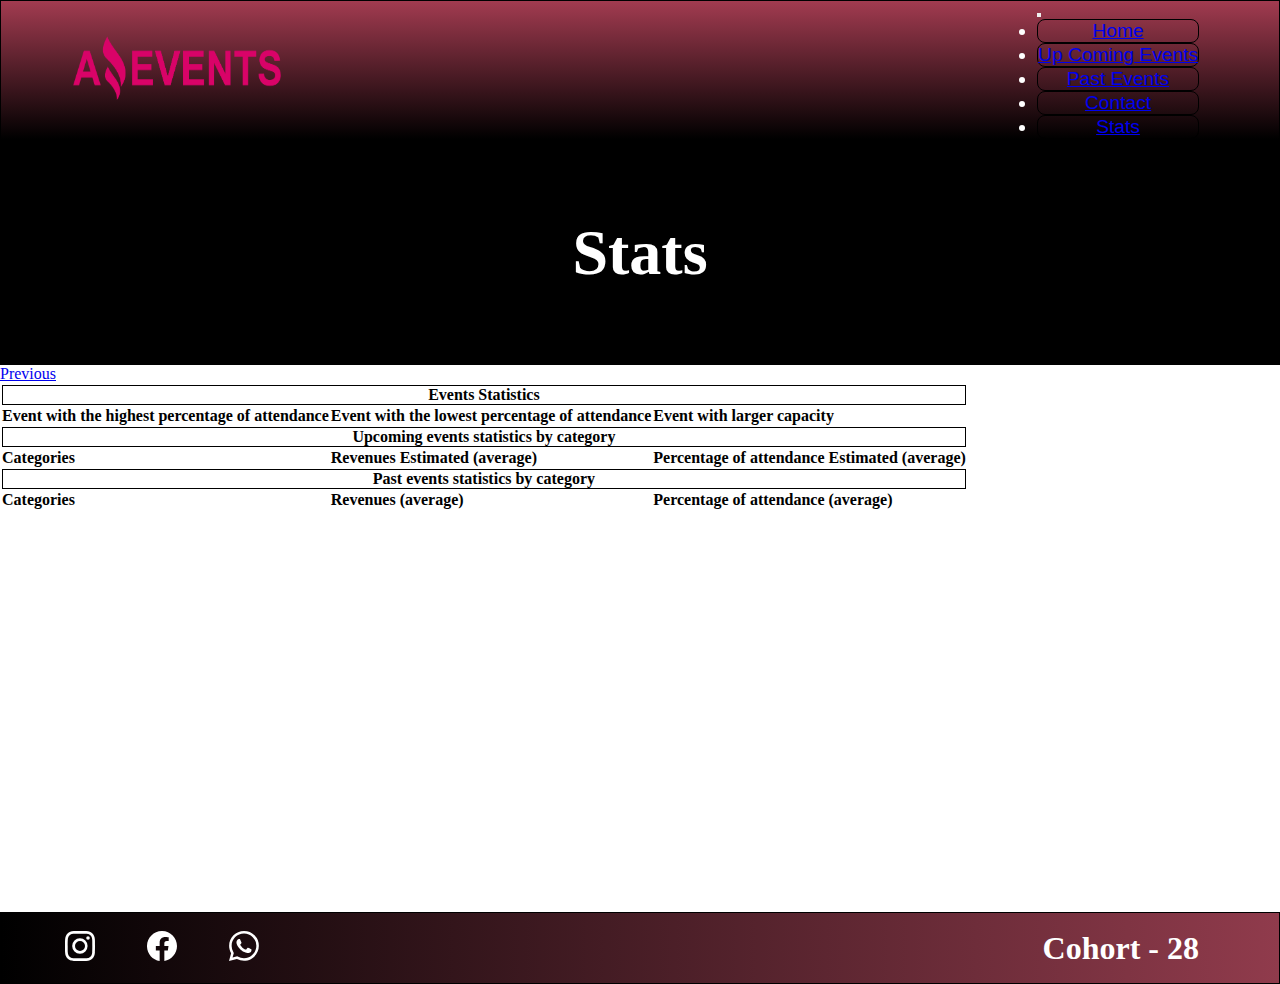
<file: HTML/stats.html>
<!DOCTYPE html>
<html lang="en">

<head>
    <meta charset="UTF-8">
    <meta http-equiv="X-UA-Compatible" content="IE=edge">
    <meta name="viewport" content="width=device-width, initial-scale=1.0">
    <title>Stats Amazong Events</title>
    <link href="https://cdn.jsdelivr.net/npm/bootstrap@5.1.3/dist/css/bootstrap.min.css" rel="stylesheet"
        integrity="sha384-1BmE4kWBq78iYhFldvKuhfTAU6auU8tT94WrHftjDbrCEXSU1oBoqyl2QvZ6jIW3" crossorigin="anonymous">
    <link rel="preconnect" href="https://fonts.googleapis.com">
    <link href="https://fonts.googleapis.com/css2?family=Pacifico&family=Yanone+Kaffeesatz:wght@600&display=swap"
        rel="stylesheet">
    <link rel="stylesheet" href="/CSS/stylesHome.css">
    <link rel="shortcut icon" href="/ASSETS/logo.ico" type="image/x-icon">
    <link rel="preconnect" href="https://fonts.gstatic.com" crossorigin>

</head>

<body>
    <header>
        <a href="/index.html"> <img src="/ASSETS/logo.png" alt="logo" class="logo"></a>
        <nav class="navbar navbar-expand-lg navbar-dark">
            <div class="container-fluid">

                <button class="navbar-toggler" type="button" data-bs-toggle="collapse"
                    data-bs-target="#navbarNavDropdown" aria-controls="navbarNavDropdown" aria-expanded="false"
                    aria-label="Toggle navigation">
                    <span class="navbar-toggler-icon"></span>
                </button>
                <div class="collapse navbar-collapse" id="navbarNavDropdown">
                    <ul class="navbar-nav">
                        <li class="nav-item nav-uno">
                            <a class="nav-link active" aria-current="page" href="/index.html">Home</a>
                        </li>
                        <li class="nav-item nav-dos">
                            <a class="nav-link" href="/HTML/UpcomingEvents.html">Up Coming Events</a>
                        </li>
                        <li class="nav-item nav-tres">
                            <a class="nav-link" href="/HTML/PastEvents.html">Past Events</a>
                        </li>
                        <li class="nav-item nav-cuatro">
                            <a class="nav-link" href="/HTML/contact.html">Contact</a>
                        </li>
                        <li class="nav-item nav-cinco">
                            <a class="nav-link" href="#">Stats</a>
                        </li>
                    </ul>
                </div>
            </div>
        </nav>
    </header>
    <main class="main-stats d-flex flex-column main-contact">
        <div id="carouselExampleFade" class="carousel slide carousel-fade" data-bs-interval="hover">
            <div class="carousel-inner">
                <div class="carousel-item active">
                </div>
                <h2>Stats</h2>
                <a href="/HTML/index.html"></a>
            </div>
            <a href="/HTML/contact.html">
                <div class="carousel-control-prev" data-bs-target="#carouselExampleFade" data-bs-slide="prev">
                    <span class="carousel-control-prev-icon" aria-hidden="true"></span>
                    <span class="visually-hidden">Previous</span>
                </div>
            </a>


        </div>
        <div class="table-stats d-flex justify-content-center mt-5">
            <table class="table table-secondary w-75">
                <colgroup>
                    <col span="3" class="table--col">
                </colgroup>
                <thead>
                    <tr>
                        <th colspan="3" scope="col" class="table-dark">Events Statistics</th>
                    </tr>
                </thead>
                <tbody id="generalStats">
                    <tr>
                        <td class="text-center"><b>Event with the highest percentage of attendance</b></td>
                        <td class="text-center"><b>Event with the lowest percentage of attendance</b></td>
                        <td class="text-center"><b>Event with larger capacity</b></td>
                    </tr>
                </tbody>

                <colgroup>
                    <col span="3" class="table--col">
                </colgroup>
                <thead>
                    <tr>
                        <th colspan="3" scope="col" class="table-dark">Upcoming events statistics by category</th>
                    </tr>
                </thead>
                <tbody id="upcomingStats">

                    <tr>
                        <td colspan="1"><b>Categories</b></td>
                        <td colspan="1" class="text-center"><b>Revenues Estimated (average)</b></td>
                        <td colspan="1" class="text-center"><b>Percentage of attendance Estimated (average)</b></td>
                    </tr>
                </tbody>


                <colgroup>
                    <col span="3" class="table--col">
                </colgroup>
                <thead>
                    <tr>
                        <th colspan="3" scope="col" class="table-dark">Past events statistics by category</th>

                    </tr>
                </thead>
                <tbody id="pastStats">
                    <tr>
                        <td scope="row" colspan="1"><b>Categories</b></td>
                        <td colspan="1" class="text-center"><b>Revenues (average)</b></td>
                        <td colspan="1" class="text-center"><b>Percentage of attendance (average)</b></td>
                    </tr>
                </tbody>
            </table>
        </div>

    </main>
    <footer>
        <div class="redes">


            <a href="https://www.instagram.com/" class="btn-redes"><svg xmlns="http://www.w3.org/2000/svg" width="30"
                    height="30" fill="white" class="bi bi-instagram" viewBox="0 0 16 16">
                    <path
                        d="M8 0C5.829 0 5.556.01 4.703.048 3.85.088 3.269.222 2.76.42a3.917 3.917 0 0 0-1.417.923A3.927 3.927 0 0 0 .42 2.76C.222 3.268.087 3.85.048 4.7.01 5.555 0 5.827 0 8.001c0 2.172.01 2.444.048 3.297.04.852.174 1.433.372 1.942.205.526.478.972.923 1.417.444.445.89.719 1.416.923.51.198 1.09.333 1.942.372C5.555 15.99 5.827 16 8 16s2.444-.01 3.298-.048c.851-.04 1.434-.174 1.943-.372a3.916 3.916 0 0 0 1.416-.923c.445-.445.718-.891.923-1.417.197-.509.332-1.09.372-1.942C15.99 10.445 16 10.173 16 8s-.01-2.445-.048-3.299c-.04-.851-.175-1.433-.372-1.941a3.926 3.926 0 0 0-.923-1.417A3.911 3.911 0 0 0 13.24.42c-.51-.198-1.092-.333-1.943-.372C10.443.01 10.172 0 7.998 0h.003zm-.717 1.442h.718c2.136 0 2.389.007 3.232.046.78.035 1.204.166 1.486.275.373.145.64.319.92.599.28.28.453.546.598.92.11.281.24.705.275 1.485.039.843.047 1.096.047 3.231s-.008 2.389-.047 3.232c-.035.78-.166 1.203-.275 1.485a2.47 2.47 0 0 1-.599.919c-.28.28-.546.453-.92.598-.28.11-.704.24-1.485.276-.843.038-1.096.047-3.232.047s-2.39-.009-3.233-.047c-.78-.036-1.203-.166-1.485-.276a2.478 2.478 0 0 1-.92-.598 2.48 2.48 0 0 1-.6-.92c-.109-.281-.24-.705-.275-1.485-.038-.843-.046-1.096-.046-3.233 0-2.136.008-2.388.046-3.231.036-.78.166-1.204.276-1.486.145-.373.319-.64.599-.92.28-.28.546-.453.92-.598.282-.11.705-.24 1.485-.276.738-.034 1.024-.044 2.515-.045v.002zm4.988 1.328a.96.96 0 1 0 0 1.92.96.96 0 0 0 0-1.92zm-4.27 1.122a4.109 4.109 0 1 0 0 8.217 4.109 4.109 0 0 0 0-8.217zm0 1.441a2.667 2.667 0 1 1 0 5.334 2.667 2.667 0 0 1 0-5.334z" />
                </svg></a>
            <a href="https://www.facebook.com/" class="btn-redes"><svg xmlns="http://www.w3.org/2000/svg" width="30"
                    height="30" fill="white" class="bi bi-facebook" viewBox="0 0 16 16">
                    <path
                        d="M16 8.049c0-4.446-3.582-8.05-8-8.05C3.58 0-.002 3.603-.002 8.05c0 4.017 2.926 7.347 6.75 7.951v-5.625h-2.03V8.05H6.75V6.275c0-2.017 1.195-3.131 3.022-3.131.876 0 1.791.157 1.791.157v1.98h-1.009c-.993 0-1.303.621-1.303 1.258v1.51h2.218l-.354 2.326H9.25V16c3.824-.604 6.75-3.934 6.75-7.951z" />
                </svg></a>

            <a href="https://www.whatsapp.com/" class="btn-redes"><svg xmlns="http://www.w3.org/2000/svg" width="30"
                    height="30" fill="white" class="bi bi-whatsapp" viewBox="0 0 16 16">
                    <path
                        d="M13.601 2.326A7.854 7.854 0 0 0 7.994 0C3.627 0 .068 3.558.064 7.926c0 1.399.366 2.76 1.057 3.965L0 16l4.204-1.102a7.933 7.933 0 0 0 3.79.965h.004c4.368 0 7.926-3.558 7.93-7.93A7.898 7.898 0 0 0 13.6 2.326zM7.994 14.521a6.573 6.573 0 0 1-3.356-.92l-.24-.144-2.494.654.666-2.433-.156-.251a6.56 6.56 0 0 1-1.007-3.505c0-3.626 2.957-6.584 6.591-6.584a6.56 6.56 0 0 1 4.66 1.931 6.557 6.557 0 0 1 1.928 4.66c-.004 3.639-2.961 6.592-6.592 6.592zm3.615-4.934c-.197-.099-1.17-.578-1.353-.646-.182-.065-.315-.099-.445.099-.133.197-.513.646-.627.775-.114.133-.232.148-.43.05-.197-.1-.836-.308-1.592-.985-.59-.525-.985-1.175-1.103-1.372-.114-.198-.011-.304.088-.403.087-.088.197-.232.296-.346.1-.114.133-.198.198-.33.065-.134.034-.248-.015-.347-.05-.099-.445-1.076-.612-1.47-.16-.389-.323-.335-.445-.34-.114-.007-.247-.007-.38-.007a.729.729 0 0 0-.529.247c-.182.198-.691.677-.691 1.654 0 .977.71 1.916.81 2.049.098.133 1.394 2.132 3.383 2.992.47.205.84.326 1.129.418.475.152.904.129 1.246.08.38-.058 1.171-.48 1.338-.943.164-.464.164-.86.114-.943-.049-.084-.182-.133-.38-.232z" />
                </svg></a>
        </div>

        <h3>Cohort - 28</h3>
    </footer>
    <script src="/JS/toDisplay.js"></script>
    <script src="/JS/stats.js"></script>
    <script src="https://cdn.jsdelivr.net/npm/bootstrap@5.1.3/dist/js/bootstrap.bundle.min.js"
        integrity="sha384-ka7Sk0Gln4gmtz2MlQnikT1wXgYsOg+OMhuP+IlRH9sENBO0LRn5q+8nbTov4+1p"
        crossorigin="anonymous"></script>

</body>

</html>
</file>
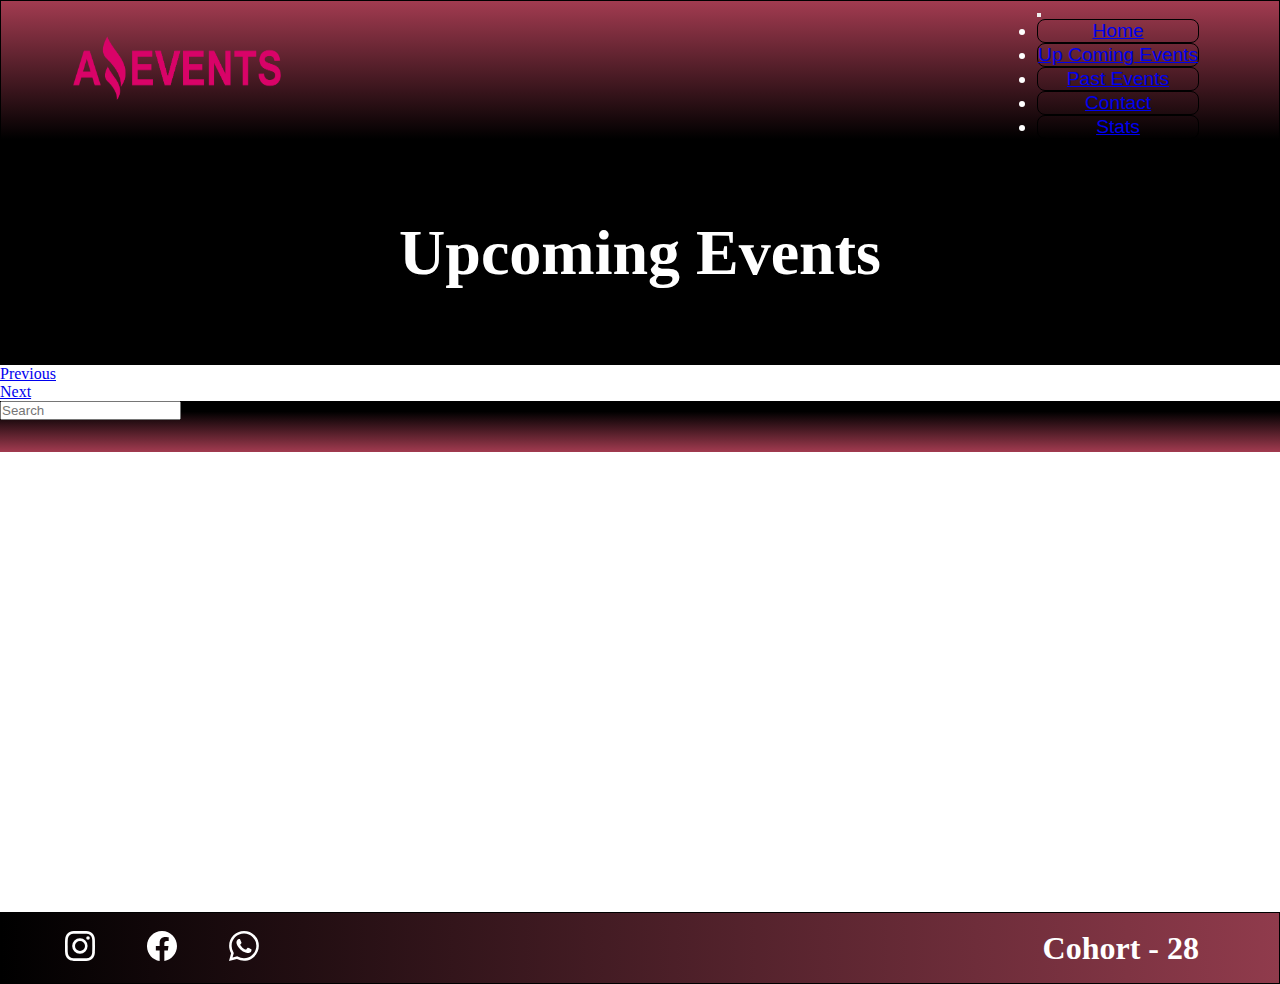
<file: HTML/UpcomingEvents.html>
<!DOCTYPE html>
<html lang="en">
<head>
  <meta charset="UTF-8">
  <meta http-equiv="X-UA-Compatible" content="IE=edge">
  <meta name="viewport" content="width=device-width, initial-scale=1.0">
  <title>Up Coming Events Amazong Events</title>
  <link href="https://cdn.jsdelivr.net/npm/bootstrap@5.1.3/dist/css/bootstrap.min.css" rel="stylesheet" integrity="sha384-1BmE4kWBq78iYhFldvKuhfTAU6auU8tT94WrHftjDbrCEXSU1oBoqyl2QvZ6jIW3" crossorigin="anonymous">
  <link rel="preconnect" href="https://fonts.googleapis.com">
<link rel="preconnect" href="https://fonts.gstatic.com" crossorigin>
<link href="https://fonts.googleapis.com/css2?family=Pacifico&family=Yanone+Kaffeesatz:wght@600&display=swap" rel="stylesheet">
  <link rel="stylesheet" href="/CSS/stylesHome.css">
  <link rel="shortcut icon" href="/ASSETS/logo.ico" type="image/x-icon">
  <script src="/JS/toDisplay.js"></script>

</head>
<body>
    <header>
      <a href="/index.html"> <img src="/ASSETS/logo.png" alt="logo" class="logo"></a>
      <nav class="navbar navbar-expand-lg navbar-dark">
        <div class="container-fluid">
          
          <button class="navbar-toggler" type="button" data-bs-toggle="collapse" data-bs-target="#navbarNavDropdown" aria-controls="navbarNavDropdown" aria-expanded="false" aria-label="Toggle navigation">
            <span class="navbar-toggler-icon"></span>
          </button>
          <div class="collapse navbar-collapse" id="navbarNavDropdown">
            <ul class="navbar-nav">
              <li class="nav-item nav-uno">
                <a class="nav-link active" aria-current="page" href="/index.html">Home</a>
              </li>
              <li class="nav-item nav-dos">
                <a class="nav-link" href="#">Up Coming Events</a>
              </li>
              <li class="nav-item nav-tres">
                <a class="nav-link" href="/HTML/PastEvents.html">Past Events</a>
              </li>
              <li class="nav-item nav-cuatro">
                <a class="nav-link" href="/HTML/contact.html">Contact</a>
              </li>
              <li class="nav-item nav-cinco">
                <a class="nav-link" href="/HTML/stats.html">Stats</a>
              </li>
            </ul>
          </div>
        </div>
      </nav>
    </header>

    <main>
      <div id="carouselExampleFade" class="carousel slide carousel-fade" data-bs-interval="hover" >
        <div class="carousel-inner">
          <div class="carousel-item active">
            <h2>Upcoming Events</h2>
            
          </div>
          
        </div>
        
        <a href="/HTML/index.html"><div class="carousel-control-prev"  data-bs-target="#carouselExampleFade" >
          <span class="carousel-control-prev-icon" aria-hidden="true"></span>
          <span class="visually-hidden">Previous</span>
        </div></a>

          <a href="../HTML/PastEvents.html"><div class="carousel-control-next"  data-bs-target="#carouselExampleFade" >
            <span class="carousel-control-next-icon" aria-hidden="true"></span>
            <span class="visually-hidden">Next</span>
          </div></a>
      </div>

          <!-- BUSCADOR -->
      <div class="lupa">
        
        <nav class="navbar navegador">
        
        <div class="container-fluid d-flex justify-content-center">
          
          <div>
            <input name="search" id="search" class="form-control " type="search" placeholder="Search">
          </div>          
                <form>                  
                    <!-- Checkbox-->           
                  
                  <div id="checkboxes" class="form-check form-switch me-3 color-white"></div>                
                
                  
                </form>   
              </div>             
            </nav>
          </div>

          <!-- Tarjeta desds JS-->

          <div class="mainCardsUpComing row col-12 conteiner-fluid d-flex justify-content-center  mt-5 gap-5" id="mainCardsUpComing"></div>

      
    
    </main>

    <footer>
      <div class="redes">

      
        <a href="https://www.instagram.com/" class="btn-redes"><svg xmlns="http://www.w3.org/2000/svg" width="30" height="30" fill="white" class="bi bi-instagram" viewBox="0 0 16 16">
          <path d="M8 0C5.829 0 5.556.01 4.703.048 3.85.088 3.269.222 2.76.42a3.917 3.917 0 0 0-1.417.923A3.927 3.927 0 0 0 .42 2.76C.222 3.268.087 3.85.048 4.7.01 5.555 0 5.827 0 8.001c0 2.172.01 2.444.048 3.297.04.852.174 1.433.372 1.942.205.526.478.972.923 1.417.444.445.89.719 1.416.923.51.198 1.09.333 1.942.372C5.555 15.99 5.827 16 8 16s2.444-.01 3.298-.048c.851-.04 1.434-.174 1.943-.372a3.916 3.916 0 0 0 1.416-.923c.445-.445.718-.891.923-1.417.197-.509.332-1.09.372-1.942C15.99 10.445 16 10.173 16 8s-.01-2.445-.048-3.299c-.04-.851-.175-1.433-.372-1.941a3.926 3.926 0 0 0-.923-1.417A3.911 3.911 0 0 0 13.24.42c-.51-.198-1.092-.333-1.943-.372C10.443.01 10.172 0 7.998 0h.003zm-.717 1.442h.718c2.136 0 2.389.007 3.232.046.78.035 1.204.166 1.486.275.373.145.64.319.92.599.28.28.453.546.598.92.11.281.24.705.275 1.485.039.843.047 1.096.047 3.231s-.008 2.389-.047 3.232c-.035.78-.166 1.203-.275 1.485a2.47 2.47 0 0 1-.599.919c-.28.28-.546.453-.92.598-.28.11-.704.24-1.485.276-.843.038-1.096.047-3.232.047s-2.39-.009-3.233-.047c-.78-.036-1.203-.166-1.485-.276a2.478 2.478 0 0 1-.92-.598 2.48 2.48 0 0 1-.6-.92c-.109-.281-.24-.705-.275-1.485-.038-.843-.046-1.096-.046-3.233 0-2.136.008-2.388.046-3.231.036-.78.166-1.204.276-1.486.145-.373.319-.64.599-.92.28-.28.546-.453.92-.598.282-.11.705-.24 1.485-.276.738-.034 1.024-.044 2.515-.045v.002zm4.988 1.328a.96.96 0 1 0 0 1.92.96.96 0 0 0 0-1.92zm-4.27 1.122a4.109 4.109 0 1 0 0 8.217 4.109 4.109 0 0 0 0-8.217zm0 1.441a2.667 2.667 0 1 1 0 5.334 2.667 2.667 0 0 1 0-5.334z"/>
        </svg></a>
  
        <a href="https://www.facebook.com/" class="btn-redes"><svg xmlns="http://www.w3.org/2000/svg" width="30" height="30" fill="white" class="bi bi-facebook" viewBox="0 0 16 16">
          <path d="M16 8.049c0-4.446-3.582-8.05-8-8.05C3.58 0-.002 3.603-.002 8.05c0 4.017 2.926 7.347 6.75 7.951v-5.625h-2.03V8.05H6.75V6.275c0-2.017 1.195-3.131 3.022-3.131.876 0 1.791.157 1.791.157v1.98h-1.009c-.993 0-1.303.621-1.303 1.258v1.51h2.218l-.354 2.326H9.25V16c3.824-.604 6.75-3.934 6.75-7.951z"/>
        </svg></a>
  
        <a href="https://www.whatsapp.com/" class="btn-redes"><svg xmlns="http://www.w3.org/2000/svg" width="30" height="30" fill="white" class="bi bi-whatsapp" viewBox="0 0 16 16">
          <path d="M13.601 2.326A7.854 7.854 0 0 0 7.994 0C3.627 0 .068 3.558.064 7.926c0 1.399.366 2.76 1.057 3.965L0 16l4.204-1.102a7.933 7.933 0 0 0 3.79.965h.004c4.368 0 7.926-3.558 7.93-7.93A7.898 7.898 0 0 0 13.6 2.326zM7.994 14.521a6.573 6.573 0 0 1-3.356-.92l-.24-.144-2.494.654.666-2.433-.156-.251a6.56 6.56 0 0 1-1.007-3.505c0-3.626 2.957-6.584 6.591-6.584a6.56 6.56 0 0 1 4.66 1.931 6.557 6.557 0 0 1 1.928 4.66c-.004 3.639-2.961 6.592-6.592 6.592zm3.615-4.934c-.197-.099-1.17-.578-1.353-.646-.182-.065-.315-.099-.445.099-.133.197-.513.646-.627.775-.114.133-.232.148-.43.05-.197-.1-.836-.308-1.592-.985-.59-.525-.985-1.175-1.103-1.372-.114-.198-.011-.304.088-.403.087-.088.197-.232.296-.346.1-.114.133-.198.198-.33.065-.134.034-.248-.015-.347-.05-.099-.445-1.076-.612-1.47-.16-.389-.323-.335-.445-.34-.114-.007-.247-.007-.38-.007a.729.729 0 0 0-.529.247c-.182.198-.691.677-.691 1.654 0 .977.71 1.916.81 2.049.098.133 1.394 2.132 3.383 2.992.47.205.84.326 1.129.418.475.152.904.129 1.246.08.38-.058 1.171-.48 1.338-.943.164-.464.164-.86.114-.943-.049-.084-.182-.133-.38-.232z"/>
        </svg></a>
      </div>
  
        <h3>Cohort - 28</h3>
    </footer>
    
    <script src="https://cdn.jsdelivr.net/npm/bootstrap@5.1.3/dist/js/bootstrap.bundle.min.js" integrity="sha384-ka7Sk0Gln4gmtz2MlQnikT1wXgYsOg+OMhuP+IlRH9sENBO0LRn5q+8nbTov4+1p" crossorigin="anonymous"></script>

    <script src="/JS/datos.js"></script>
    <script src="/JS/upComing.js"></script>
  
</body>
</html>
</file>
<file: CSS/stylesHome.css>
* {
    margin: 0;
    padding: 0;
    box-sizing: border-box;    
}
.logo {
    height: 4rem;
    width: 13rem;
    margin-left: 8vh;
}

header {
    background: rgb(162,59,80);
    background: -moz-linear-gradient(180deg, rgba(162,59,80,1) 0%, rgba(0,0,0,1) 100%);
    background: -webkit-linear-gradient(180deg, rgba(162,59,80,1) 0%, rgba(0,0,0,1) 100%);
    background: linear-gradient(180deg, rgba(162,59,80,1) 0%, rgba(0,0,0,1) 100%);
    filter: progid:DXImageTransform.Microsoft.gradient(startColorstr="#a23b50",endColorstr="#000000",GradientType=1);
    display: flex;
    justify-content: space-between;
    align-items: center;
    border: 1px solid black;

}

footer {
    height: 8vh;
    background: rgb(0,0,0);
    background: linear-gradient(90deg, rgba(0,0,0,1) 0%, rgba(144,59,76,1) 100%);
    display: flex;
    justify-content: space-between;
    align-items: center;
    border: 1px solid;
}
main {
    min-height: 85.8vh;
}



.nav-uno, .nav-dos, .nav-tres, .nav-cuatro, .nav-cinco {
    border-radius: .5rem;
    color: white;
    margin-right: 5rem;
    position: relative;
    font-size: 1.2rem;
    font-family: 'Segoe UI', Tahoma, Geneva, Verdana, sans-serif;
    border: 1px solid black;
    text-align: center;
    transition:  1s ;
}




.nav-uno:hover {
    background-color: black;
    transition: 1s ease-out ;
    color: white;
    background-image: url(https://f.rpp-noticias.io/2016/12/27/fiestas-ano-nuevo-315898mp3_315899.png);
    background-size: cover;
    background-position: center;  
    
}
.nav-dos:hover {
    background-color: black;
    transition: 2s ease-in ;
    color: white;
    background-image: url(https://f.rpp-noticias.io/2016/12/27/fiestas-ano-nuevo-315898mp3_315899.png);
    background-size: cover;
    background-position: center;
}
.nav-tres:hover {
    background-color: black;
    transition: 1s ease-out ;
    color: white;
    background-image: url(https://f.rpp-noticias.io/2016/12/27/fiestas-ano-nuevo-315898mp3_315899.png);
    background-size: cover;
    background-position: center;
}
.nav-cuatro:hover {
    background-color: black;
    transition: 1s ease-out ;
    color: white;
    background-image: url(https://f.rpp-noticias.io/2016/12/27/fiestas-ano-nuevo-315898mp3_315899.png);
    background-size: cover;
    background-position: center;
}

.nav-cinco:hover {
    background-color: black;
    transition: 1s ease-in-out ;
    color: white;
    background-image: url(https://f.rpp-noticias.io/2016/12/27/fiestas-ano-nuevo-315898mp3_315899.png);
    background-size: cover;
    background-position: center;
}



h2 {
    font-family: 'Permanent Marker' ;
    font-size: 4rem;
    color: white;
    display: flex;
    justify-content: center;
    align-items: center;
    height: 25vh;
    text-align: center;
    background: rgb(0,0,0);
    background-image: url(https://i.gifer.com/2Cd3.gif);
    background-position: center;
    margin-bottom: 0;
    

}



form {
    display: flex;
    justify-content: center;
    margin: 2rem;

}
.inp {
    margin: 2rem;
}
.buscador {
    width: 30rem;
    margin-left: 10rem;
}

.card-img-top {
    max-height: 100%;
    box-shadow: .5rem .5rem .5rem grey;

}
.card {
    display: flex;
    justify-content: end;
}

svg {
    margin-left: 5rem;
}

.bi-whatsapp:hover {
    background-color: rgba(45, 199, 40, 0.349);
    border-radius: 100%;
    height: 40px;
    width: 40px;
    transition: .1s ease-out ;
}

.bi-instagram:hover {
    background-color: rgba(202, 44, 136, 0.349);
    border-radius: 100%;
    height: 40px;
    width: 40px;
    transition: .1s ease-out ;
}

.bi-facebook:hover {
    background-color: rgba(40, 51, 199, 0.411);
    border-radius: 100%;
    height: 40px;
    width: 40px;
    transition: .1s ease-out ;
}

.btn-redes {
    margin: -1rem;
}

h3 {
    font-size: 2rem;
    color: white;
    margin-right: 5rem;
}

.divform {
    font-family:Georgia, 'Times New Roman', Times, serif;
}
.sub {
    margin-top: 2rem;
}
.sub:hover {
    margin-top: 2rem;
    border-radius: 1rem;
    transition: 1s ease-out ;
    color: white;
    height: 40px;
    width: 60px;
    background: rgb(0,0,0);
    background: linear-gradient(90deg, rgba(0,0,0,1) 0%, rgba(144,59,76,1) 100%);
}

.navegador {
    background: rgb(162,59,80);
    background: -moz-linear-gradient(0deg, rgba(162,59,80,1) 0%, rgba(0,0,0,1) 79%);
    background: -webkit-linear-gradient(0deg, rgba(162,59,80,1) 0%, rgba(0,0,0,1) 79%);
    background: linear-gradient(0deg, rgba(162,59,80,1) 0%, rgba(0,0,0,1) 79%);
    filter: progid:DXImageTransform.Microsoft.gradient(startColorstr="#a23b50",endColorstr="#000000",GradientType=1);  
    color: white;

}

.btn {
    background: rgb(0,0,0);
    background: linear-gradient(90deg, rgba(0,0,0,1) 0%, rgba(144,59,76,1) 100%); 
    color: white;
    border: 1px solid black;
    box-shadow: .5rem .5rem .5rem grey;
    width: 12rem;
}
.btn1 {
    box-shadow: none;
}

.btn:hover {
    background-image: url(https://90mas10.com/wp-content/uploads/2020/05/IMG_6321-1.jpg);
    background-size: cover;
    background-position: center;
    color: white;
    
}

/* Details */


/*                 */
th {
    border: .2px solid;
}


/* Checkbox */

@media (max-width: 839px) {
    .checking {
        display: flex;
    }
}

@media (min-width: 374px) {
    .search {
        width: 0%;
    
    }
}

.mainCardsDetails {
    display: flex;
    justify-content: space-around;
    align-items: center;
    
}

.boton {
    display: flex;
    justify-content: center;
    align-items: center;
}
/* Details */
.details {
    display: flex;
    justify-content: center;
    padding-top: 2rem;
    padding-bottom: 2rem;
}

h6 {
    display: flex;
    justify-content: center;
    align-items: center;
    padding-top: 10rem;
    font-size: 2rem;
}
@media (min-width: 800px){
    h6 {
        padding-bottom: 15rem;
    }
}
</file>
